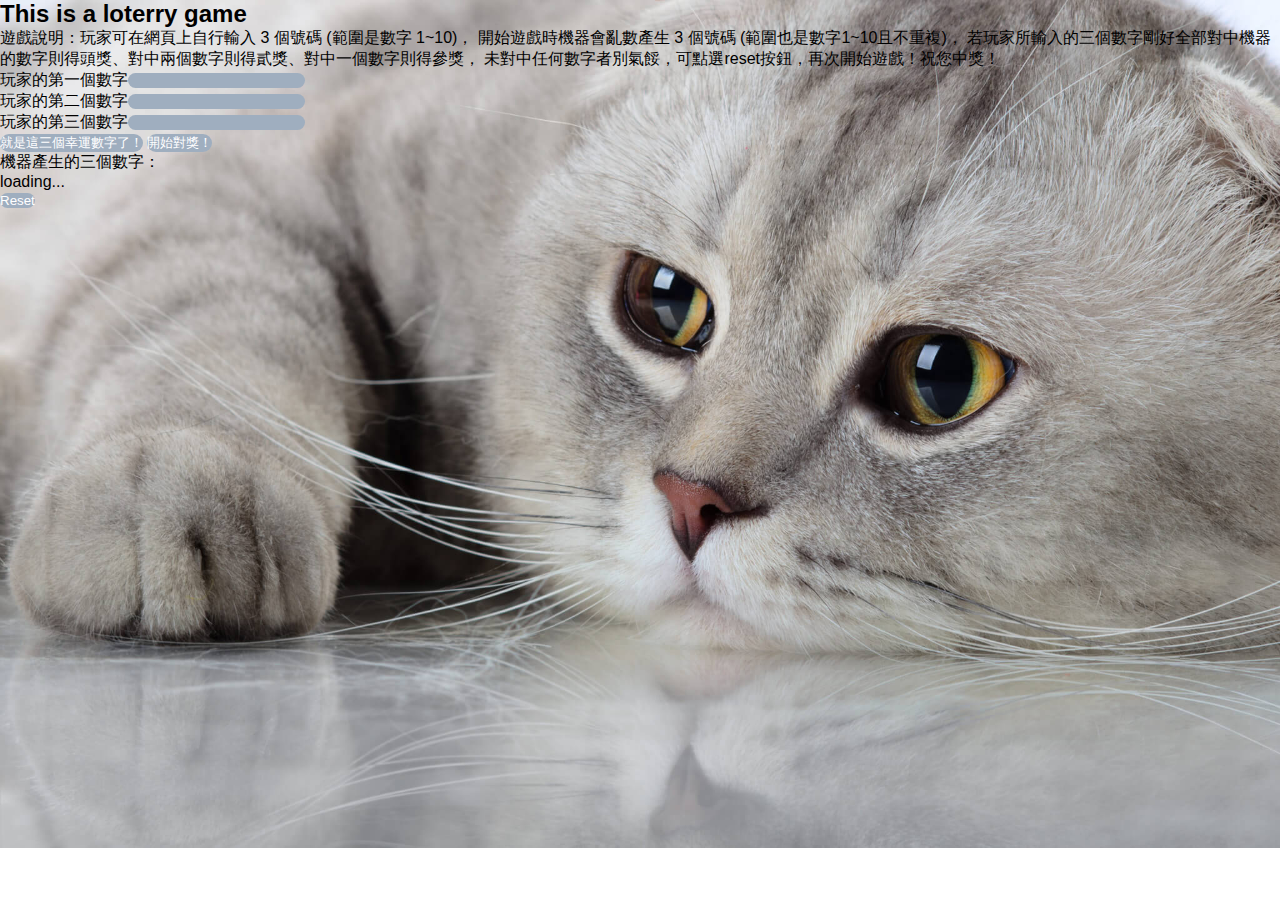
<file: demo.html>
<!DOCTYPE html>
<html>
    <head>
        <title>Lottery Game</title>
        <meta charset="UTF-8">
        <meta name = "author" content="liangying">
        <meta name="schoolnumber" content="110403029">
        <link rel="stylesheet" href="demo.css">
        
    </head>
    <body>
        <div>
            <h2>This is a loterry game</h2>
            <p>遊戲說明：玩家可在網頁上自行輸入 3 個號碼 (範圍是數字 1~10)，
                開始遊戲時機器會亂數產生 3 個號碼 (範圍也是數字1~10且不重複)，
                若玩家所輸入的三個數字剛好全部對中機器的數字則得頭獎、對中兩個數字則得貳獎、對中一個數字則得參獎，
                未對中任何數字者別氣餒，可點選reset按鈕，再次開始遊戲！祝您中獎！
            </p>
            <p>玩家的第一個數字<input id="guess_num1" type="number" onkeyup="myFunction(this.value)"></p>
            <p>玩家的第二個數字<input id="guess_num2" type="number" onkeyup="myFunction(this.value)"></p>
            <p>玩家的第三個數字<input id="guess_num3" type="number" onkeyup="myFunction(this.value)"></p>
            <button type="button" onclick="luckNum()">就是這三個幸運數字了！</button>
            <button type="button" onclick="myFunction()">開始對獎！</button>
            <br>
            <p id="luckynumber">機器產生的三個數字：</p>
            <p id="demo">loading...</p>
            <button type = "button" onclick ="reset()">Reset</button>
        </div>
        <script>
            var arr=[];
            let count =0;
            let i=0

            function luckNum(){
                for (i = 0; i < 3; i++) {
                    arr.push(Math.floor(Math.random()*10)+1);
                }
                document.getElementById("luckynumber").innerHTML = arr;
            }
            
            function myFunction(){
                let input1 = document.getElementById("guess_num1").value;
                let input2 = document.getElementById("guess_num2").value;
                let input3 = document.getElementById("guess_num3").value;
                if (arr.includes(input1)){
                    count+=1;
                }
                if (arr.includes(input2)){
                    count+=1;
                }
                if (arr.includes(input3)){
                    count+=1;
                }

                
                if(count==3)
                    text = '中頭獎 獎金1000元';
                else if(count==2)
                    text = '中貳獎 獎金500元';
                else if(count==1)
                    text = '中參獎 獎金200元';
                else
                    text = '沒中獎 別氣餒';
                document.getElementById("demo").innerHTML = text;

            }
            function reset(){
                document.getElementById("guess_num1").value = ""; 
                document.getElementById("guess_num2").value = ""; 
                document.getElementById("guess_num3").value = ""; 
                document.getElementById("luckynumber").innerHTML = "";
                document.getElementById("demo").innerHTML = ""; 
            }   
	
        </script>


    </body>
</file>
<file: demo.css>
*{
    padding: 0;
    margin: 0;
    font-family: Verdana, Geneva, Tahoma, sans-serif;
    box-sizing: border-box;
}
body{
	background-image: url(image/international-cat-day1-scaled.jpg);
	background-repeat: no-repeat;
	background-position: top;
	background-attachment: scroll;
    background-size: cover;
}
input{
    border:0;
    background-color:rgb(159, 174, 191);
    border-radius:10px;
    size: 100px;
}
button {
    border:0;
    background-color:rgb(159, 174, 191);
    color:#fff;
    border-radius:10px;
    cursor:pointer;
    size: 50px;
}
button:hover{
    color:#dab6d8;
    background-color:#fff;
    border:2px #889bb9 solid;
}
</file>
